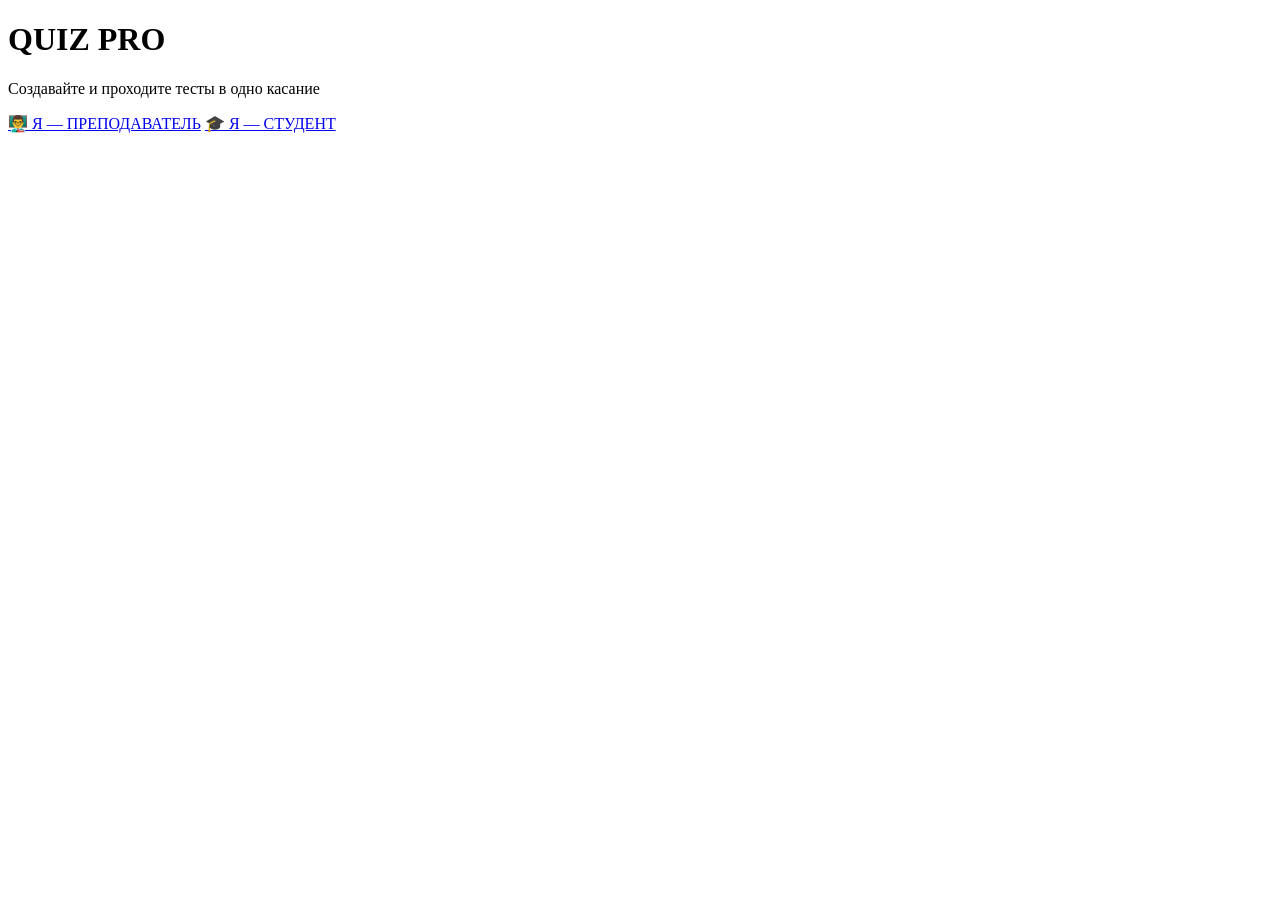
<file: src/main/resources/templates/index.html>
<!DOCTYPE html>
<html xmlns:th="http://www.thymeleaf.org">
<head>
    <meta charset="UTF-8">
    <meta name="viewport" content="width=device-width, initial-scale=1.0">
    <title>Quiz Pro — Выбор роли</title>
    <link rel="stylesheet" th:href="@{/css/style.css}">
</head>
<body>
    <div class="center-flex">
        <h1 class="landing-logo">QUIZ PRO</h1>
        <p class="subtitle">Создавайте и проходите тесты в одно касание</p>

        <div class="landing-buttons">
            <a href="/login" class="btn btn-primary" id="teacherBtn">👨‍🏫  Я — ПРЕПОДАВАТЕЛЬ</a>
            <a href="/student/join" class="btn btn-secondary" id="studentBtn">🎓  Я — СТУДЕНТ</a>
        </div>
    </div>
</body>
</html>
</file>
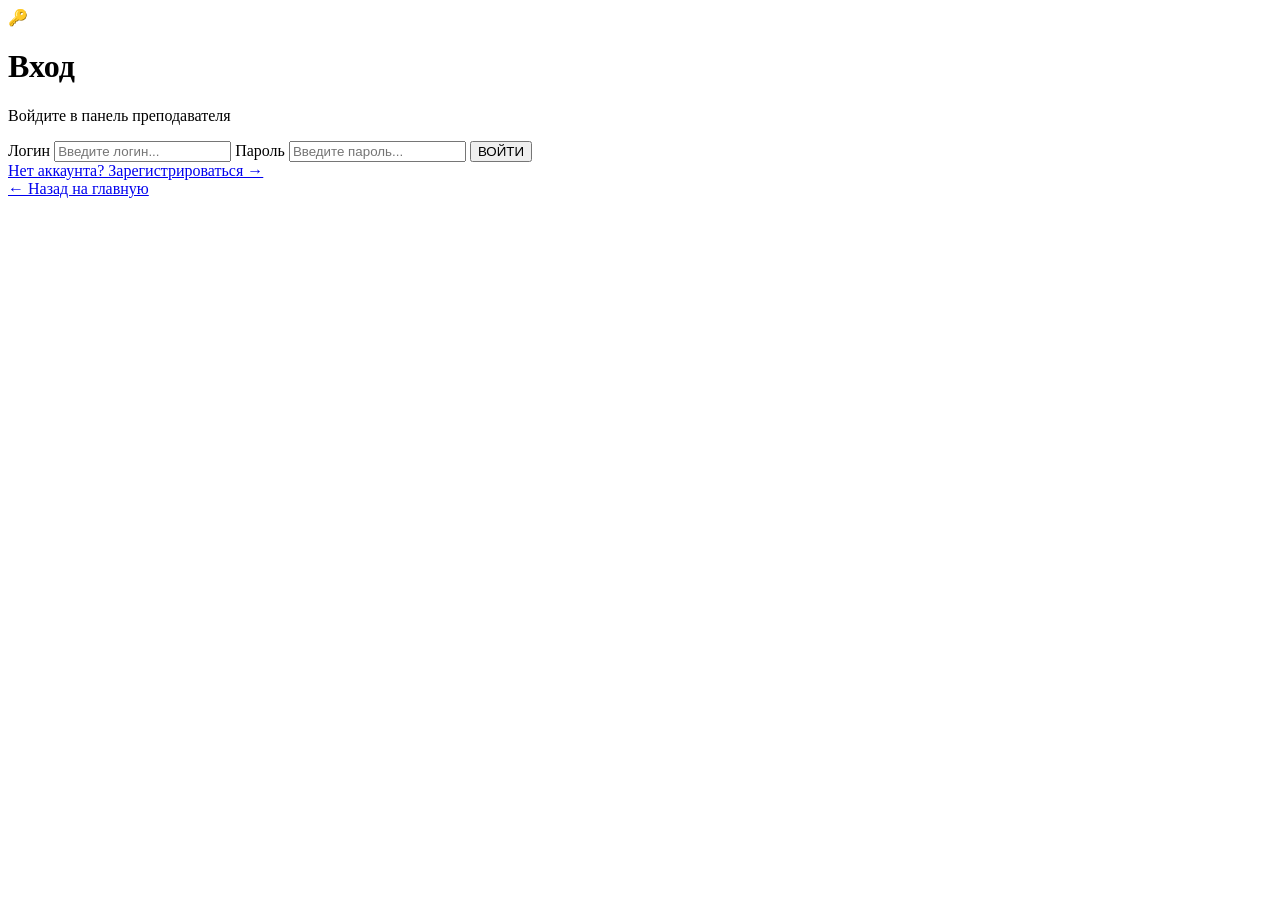
<file: src/main/resources/templates/login.html>
<!DOCTYPE html>
<html xmlns:th="http://www.thymeleaf.org">
<head>
    <meta charset="UTF-8">
    <meta name="viewport" content="width=device-width, initial-scale=1.0">
    <title>Quiz Pro — Вход</title>
    <link rel="stylesheet" th:href="@{/css/style.css}">
</head>
<body>
    <div class="center-flex">
        <div class="auth-card">
            <div class="auth-icon">🔑</div>
            <h1 class="auth-title">Вход</h1>
            <p class="auth-subtitle">Войдите в панель преподавателя</p>

            <p class="error-msg" id="errorMsg"></p>

            <form id="loginForm" class="form-group">
                <label for="username">Логин</label>
                <input type="text" id="username" class="form-control" placeholder="Введите логин..." required>

                <label for="password">Пароль</label>
                <input type="password" id="password" class="form-control" placeholder="Введите пароль..." required>

                <button type="submit" class="btn btn-primary" id="loginBtn">ВОЙТИ</button>
            </form>

            <a href="/register" class="auth-link">Нет аккаунта? Зарегистрироваться →</a>
            <br>
            <a href="/" class="auth-back-link">← Назад на главную</a>
        </div>
    </div>

    <script th:src="@{/js/api.js}"></script>
    <script>
        document.getElementById('loginForm').addEventListener('submit', async (e) => {
            e.preventDefault();
            const username = document.getElementById('username').value;
            const password = document.getElementById('password').value;
            const btn = document.getElementById('loginBtn');
            const errorMsg = document.getElementById('errorMsg');

            btn.disabled = true;
            btn.innerHTML = '<span class="spinner"></span> ВХОД...';
            errorMsg.style.display = 'none';

            try {
                const response = await fetch('/api/auth/login', {
                    method: 'POST',
                    headers: {'Content-Type': 'application/json'},
                    body: JSON.stringify({username, password})
                });
                if(response.ok) {
                    const data = await response.json();
                    setToken(data.accessToken);
                    window.location.href = '/teacher/dashboard';
                } else {
                    const errData = await response.json().catch(() => null);
                    errorMsg.innerText = errData?.message || 'Неверный логин или пароль';
                    errorMsg.style.display = 'block';
                    btn.disabled = false;
                    btn.textContent = 'ВОЙТИ';
                }
            } catch (err) {
                errorMsg.innerText = 'Ошибка соединения с сервером';
                errorMsg.style.display = 'block';
                btn.disabled = false;
                btn.textContent = 'ВОЙТИ';
            }
        });
    </script>
</body>
</html>
</file>
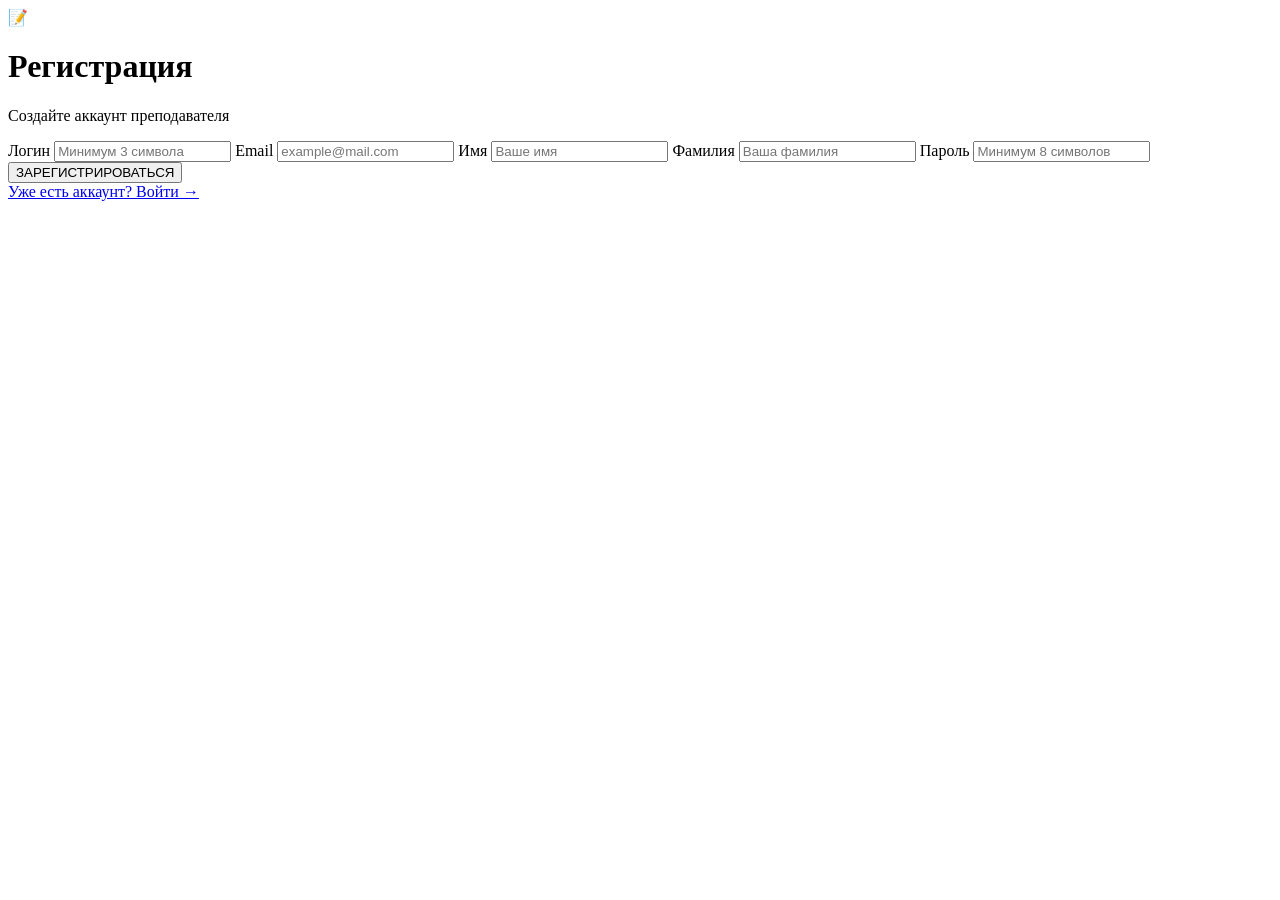
<file: src/main/resources/templates/register.html>
<!DOCTYPE html>
<html xmlns:th="http://www.thymeleaf.org">
<head>
    <meta charset="UTF-8">
    <meta name="viewport" content="width=device-width, initial-scale=1.0">
    <title>Quiz Pro — Регистрация</title>
    <link rel="stylesheet" th:href="@{/css/style.css}">
</head>
<body>
    <div class="center-flex">
        <div class="auth-card">
            <div class="auth-icon">📝</div>
            <h1 class="auth-title">Регистрация</h1>
            <p class="auth-subtitle">Создайте аккаунт преподавателя</p>

            <p class="error-msg" id="errorMsg"></p>

            <form id="regForm" class="form-group">
                <label for="username">Логин</label>
                <input type="text" id="username" class="form-control" placeholder="Минимум 3 символа" required>

                <label for="email">Email</label>
                <input type="email" id="email" class="form-control" placeholder="example@mail.com" required>

                <label for="firstName">Имя</label>
                <input type="text" id="firstName" class="form-control" placeholder="Ваше имя" required>

                <label for="lastName">Фамилия</label>
                <input type="text" id="lastName" class="form-control" placeholder="Ваша фамилия" required>

                <label for="password">Пароль</label>
                <input type="password" id="password" class="form-control" placeholder="Минимум 8 символов" required>

                <button type="submit" class="btn btn-primary" id="regBtn">ЗАРЕГИСТРИРОВАТЬСЯ</button>
            </form>

            <a href="/login" class="auth-link">Уже есть аккаунт? Войти →</a>
        </div>
    </div>

    <script th:src="@{/js/api.js}"></script>
    <script>
        document.getElementById('regForm').addEventListener('submit', async (e) => {
            e.preventDefault();
            const body = {
                username: document.getElementById('username').value,
                email: document.getElementById('email').value,
                firstName: document.getElementById('firstName').value,
                lastName: document.getElementById('lastName').value,
                password: document.getElementById('password').value
            };
            const btn = document.getElementById('regBtn');
            const errorMsg = document.getElementById('errorMsg');

            btn.disabled = true;
            btn.innerHTML = '<span class="spinner"></span> РЕГИСТРАЦИЯ...';
            errorMsg.style.display = 'none';

            try {
                const response = await fetch('/api/auth/register', {
                    method: 'POST',
                    headers: {'Content-Type': 'application/json'},
                    body: JSON.stringify(body)
                });
                if(response.ok) {
                    window.location.href = '/login';
                } else {
                    const errData = await response.json().catch(() => null);
                    errorMsg.innerText = errData?.message || 'Ошибка регистрации. Проверьте данные.';
                    errorMsg.style.display = 'block';
                    btn.disabled = false;
                    btn.textContent = 'ЗАРЕГИСТРИРОВАТЬСЯ';
                }
            } catch (err) {
                errorMsg.innerText = 'Ошибка соединения с сервером';
                errorMsg.style.display = 'block';
                btn.disabled = false;
                btn.textContent = 'ЗАРЕГИСТРИРОВАТЬСЯ';
            }
        });
    </script>
</body>
</html>
</file>
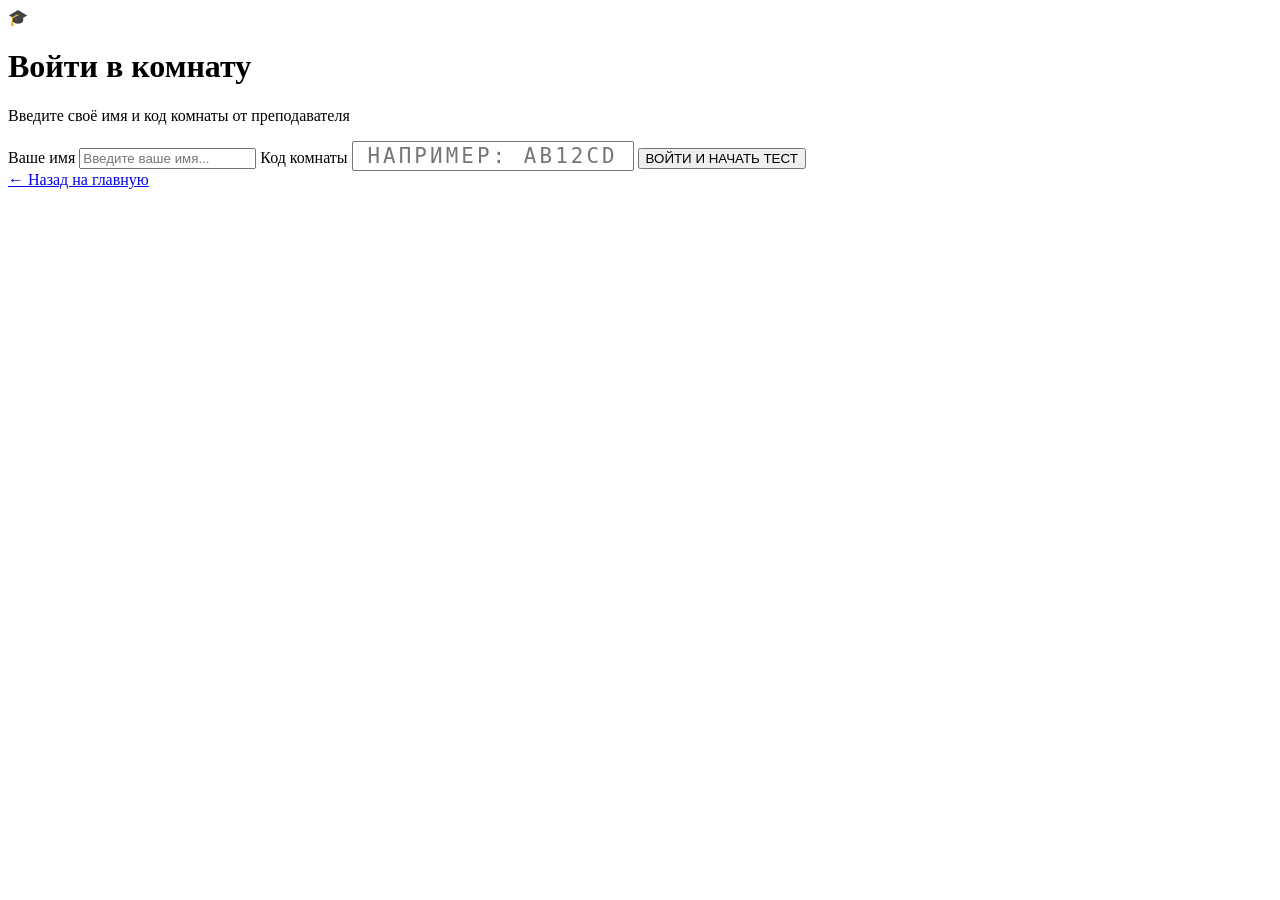
<file: src/main/resources/templates/student_join.html>
<!DOCTYPE html>
<html xmlns:th="http://www.thymeleaf.org">
<head>
    <meta charset="UTF-8">
    <meta name="viewport" content="width=device-width, initial-scale=1.0">
    <title>Quiz Pro — Вход студента</title>
    <link rel="stylesheet" th:href="@{/css/style.css}">
</head>
<body>
    <div class="center-flex">
        <div class="auth-card">
            <div class="auth-icon">🎓</div>
            <h1 class="auth-title">Войти в комнату</h1>
            <p class="auth-subtitle">Введите своё имя и код комнаты от преподавателя</p>

            <p class="error-msg" id="errorMsg"></p>

            <form id="joinForm" class="form-group">
                <label for="studentName">Ваше имя</label>
                <input type="text" id="studentName" class="form-control" placeholder="Введите ваше имя..." required>

                <label for="roomCode">Код комнаты</label>
                <input type="text" id="roomCode" class="form-control" placeholder="Например: AB12CD"
                       style="font-family: 'Inter', monospace; font-size: 1.3rem; text-align: center; text-transform: uppercase; letter-spacing: 0.15em;" required>

                <button type="submit" class="btn btn-primary" id="joinBtn">ВОЙТИ И НАЧАТЬ ТЕСТ</button>
            </form>

            <a href="/" class="auth-back-link">← Назад на главную</a>
        </div>
    </div>

    <script th:src="@{/js/api.js}"></script>
    <script>
        document.getElementById('joinForm').addEventListener('submit', async (e) => {
            e.preventDefault();
            const studentName = document.getElementById('studentName').value.trim();
            const roomCode = document.getElementById('roomCode').value.trim().toUpperCase();
            const btn = document.getElementById('joinBtn');
            const errorMsg = document.getElementById('errorMsg');

            btn.disabled = true;
            btn.innerHTML = '<span class="spinner"></span> ПРОВЕРКА...';
            errorMsg.style.display = 'none';

            try {
                const res = await fetch(`/api/rooms/validate/${roomCode}`);
                if(res.ok) {
                    sessionStorage.setItem('studentName', studentName);
                    sessionStorage.setItem('roomCode', roomCode);
                    window.location.href = '/student/quiz';
                } else {
                    errorMsg.innerText = 'Комната не найдена или закрыта.';
                    errorMsg.style.display = 'block';
                    btn.disabled = false;
                    btn.textContent = 'ВОЙТИ И НАЧАТЬ ТЕСТ';
                }
            } catch (err) {
                errorMsg.innerText = 'Ошибка соединения с сервером';
                errorMsg.style.display = 'block';
                btn.disabled = false;
                btn.textContent = 'ВОЙТИ И НАЧАТЬ ТЕСТ';
            }
        });
    </script>
</body>
</html>
</file>
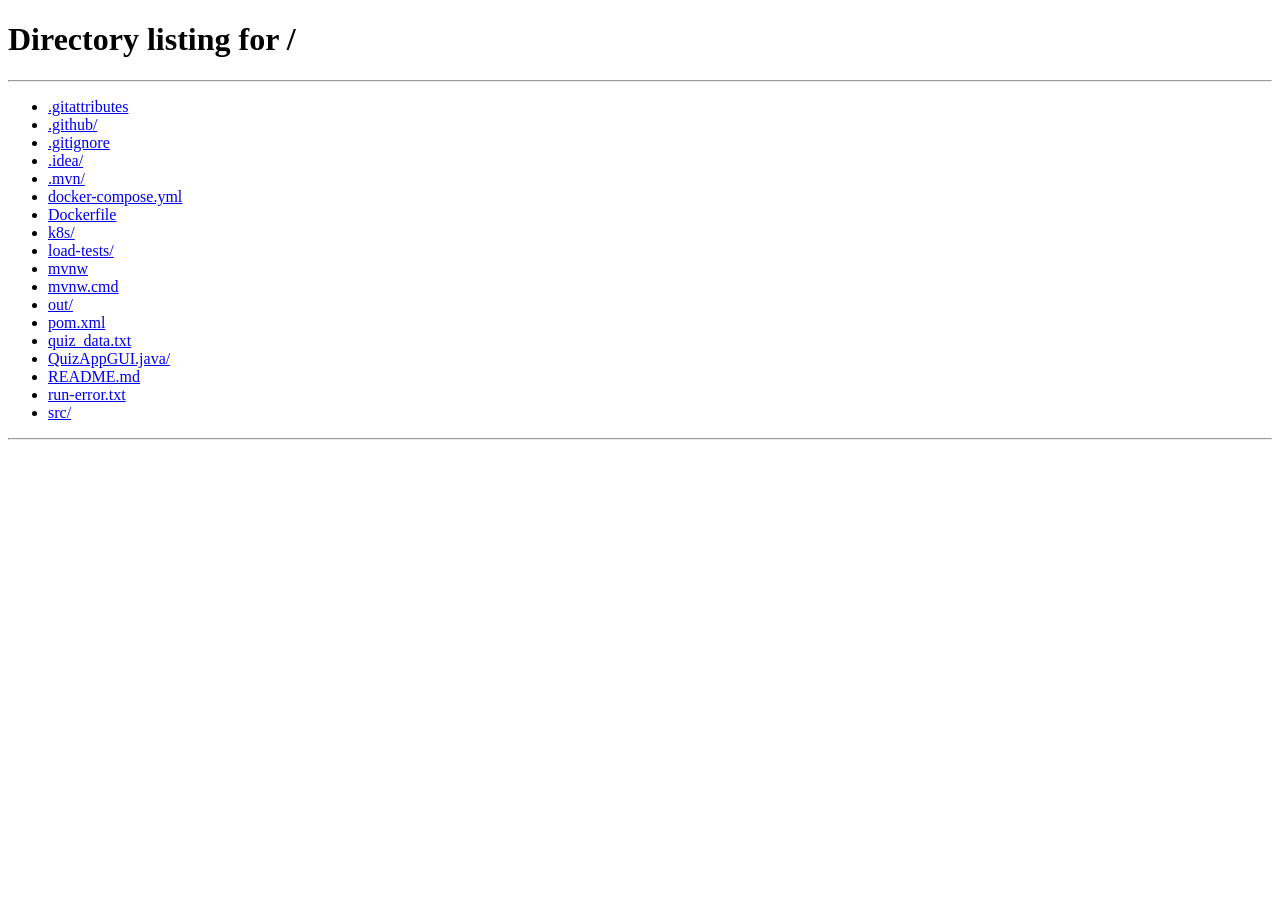
<file: src/main/resources/templates/student_result.html>
<!DOCTYPE html>
<html xmlns:th="http://www.thymeleaf.org">
<head>
    <meta charset="UTF-8">
    <meta name="viewport" content="width=device-width, initial-scale=1.0">
    <title>Quiz Pro — Результат</title>
    <link rel="stylesheet" th:href="@{/css/style.css}">
</head>
<body>
    <div class="center-flex">
        <h1 class="title" style="font-size: 2.5rem;">ТЕСТ ЗАВЕРШЕН! 🎉</h1>

        <div class="result-card">
            <p class="result-name" id="studentNameDisplay"></p>
            <div class="result-grade" id="gradeDisplay">A</div>
            <p class="result-score" id="scoreDisplay">Счет: 10/10 (100%)</p>
        </div>

        <a href="/" class="btn btn-primary" style="margin-top: 1.5rem;">НА ГЛАВНУЮ</a>
    </div>

    <script>
        const resStr = sessionStorage.getItem('quizResult');
        if(!resStr) {
            window.location.href = '/';
        } else {
            const data = JSON.parse(resStr);
            document.getElementById('studentNameDisplay').innerText = data.studentName;
            document.getElementById('gradeDisplay').innerText = data.grade;
            document.getElementById('scoreDisplay').innerText = `Счет: ${data.score}/${data.total} (${data.percentage.toFixed(1)}%)`;

            const gradeColor = {
                'A': '#22c55e', 'B': '#3b82f6', 'C': '#f59e0b', 'D': '#f97316', 'F': '#ef4444'
            }[data.grade] || 'var(--accent-color)';
            document.getElementById('gradeDisplay').style.color = gradeColor;
        }
    </script>
</body>
</html>
</file>
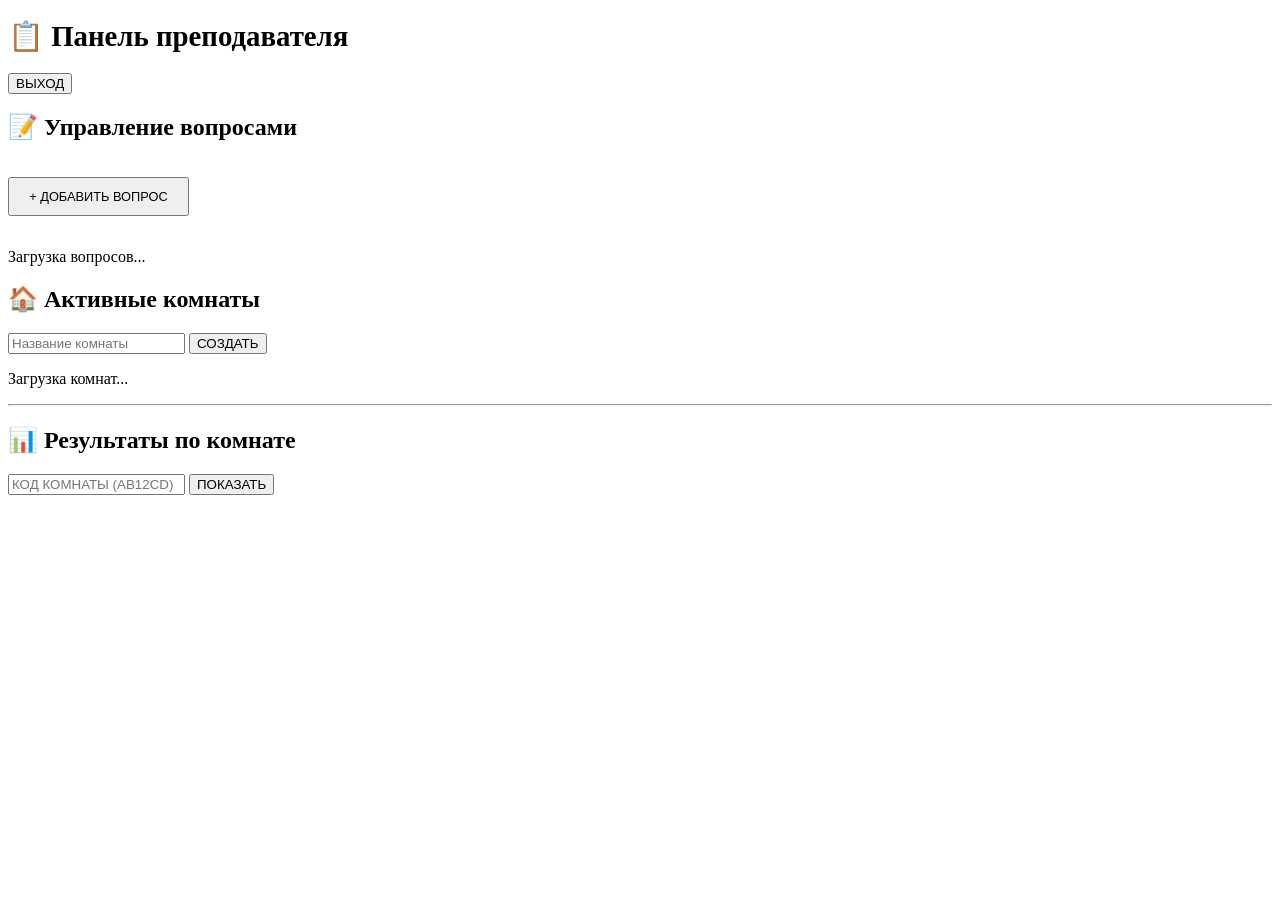
<file: src/main/resources/templates/teacher_dashboard.html>
<!DOCTYPE html>
<html xmlns:th="http://www.thymeleaf.org">
<head>
    <meta charset="UTF-8">
    <meta name="viewport" content="width=device-width, initial-scale=1.0">
    <title>Quiz Pro — Панель преподавателя</title>
    <link rel="stylesheet" th:href="@{/css/style.css}">
</head>
<body>
    <div class="container">
        <div class="dashboard-header">
            <h1 class="title" style="font-size: 1.8rem;">📋 Панель преподавателя</h1>
            <button onclick="logout()" class="btn btn-secondary">ВЫХОД</button>
        </div>

        <div class="dashboard-grid">
            <!-- Questions Section -->
            <div class="card">
                <h2>📝 Управление вопросами</h2>
                <button onclick="toggleQForm()" class="btn btn-blue" style="width: auto; max-width: none; margin: 1rem 0; padding: 0.6rem 1.2rem; font-size: 0.8rem;">+ ДОБАВИТЬ ВОПРОС</button>

                <form id="qForm" class="form-group" style="display: none; max-width: 100%; padding-bottom: 1.5rem; margin-bottom: 1.5rem; border-bottom: 1px solid var(--card-border);">
                    <label for="qText">Текст вопроса</label>
                    <input type="text" id="qText" class="form-control" placeholder="Введите вопрос..." required>

                    <label for="opt1">Вариант 1 (по умолчанию правильный)</label>
                    <input type="text" id="opt1" class="form-control" placeholder="Вариант 1" required>

                    <label for="opt2">Вариант 2</label>
                    <input type="text" id="opt2" class="form-control" placeholder="Вариант 2" required>

                    <label for="opt3">Вариант 3</label>
                    <input type="text" id="opt3" class="form-control" placeholder="Вариант 3" required>

                    <label for="opt4">Вариант 4</label>
                    <input type="text" id="opt4" class="form-control" placeholder="Вариант 4" required>

                    <label for="correctIdx">Правильный вариант (0–3)</label>
                    <input type="number" id="correctIdx" class="form-control" min="0" max="3" value="0" required>

                    <button type="submit" class="btn btn-primary" style="max-width: 100%;">СОХРАНИТЬ</button>
                </form>

                <div id="qList"><p class="empty-state">Загрузка вопросов...</p></div>
            </div>

            <!-- Rooms Section -->
            <div class="card">
                <h2>🏠 Активные комнаты</h2>

                <div class="inline-form">
                    <input type="text" id="newRoomName" class="form-control" placeholder="Название комнаты">
                    <button onclick="createRoom()" class="btn btn-primary">СОЗДАТЬ</button>
                </div>

                <div id="roomList"><p class="empty-state">Загрузка комнат...</p></div>

                <hr class="section-divider">

                <h2>📊 Результаты по комнате</h2>

                <div class="inline-form">
                    <input type="text" id="checkRoomCode" class="form-control" placeholder="Код комнаты (AB12CD)" style="text-transform: uppercase;">
                    <button onclick="loadResults()" class="btn btn-blue">ПОКАЗАТЬ</button>
                </div>

                <div id="resultsList"></div>
            </div>
        </div>
    </div>

    <script th:src="@{/js/api.js}"></script>
    <script>
        // Auth check
        if(!getToken()) window.location.href = '/login';

        async function loadData() {
            await loadQuestions();
            await loadRooms();
        }

        // --- Questions ---
        function toggleQForm() {
            const f = document.getElementById('qForm');
            f.style.display = f.style.display === 'none' ? 'block' : 'none';
        }

        document.getElementById('qForm').addEventListener('submit', async (e) => {
            e.preventDefault();
            const body = {
                questionText: document.getElementById('qText').value,
                opt1: document.getElementById('opt1').value,
                opt2: document.getElementById('opt2').value,
                opt3: document.getElementById('opt3').value,
                opt4: document.getElementById('opt4').value,
                correctIndex: parseInt(document.getElementById('correctIdx').value)
            };
            await apiCall('/questions', 'POST', body);
            document.getElementById('qForm').reset();
            toggleQForm();
            loadQuestions();
        });

        async function loadQuestions() {
            const list = document.getElementById('qList');
            list.innerHTML = '<p class="empty-state">Загрузка...</p>';
            try {
                const qs = await apiCall('/questions');
                list.innerHTML = '';
                if(qs.length === 0) {
                    list.innerHTML = '<p class="empty-state">Нет вопросов. Добавьте первый!</p>';
                    return;
                }
                qs.forEach(q => {
                    list.innerHTML += `<div class="list-item">
                        <span>${q.questionText}</span>
                        <button class="badge-close" onclick="deleteQuestion('${q.id}')">✕</button>
                    </div>`;
                });
            } catch(e) {}
        }

        async function deleteQuestion(id) {
            if(confirm('Удалить вопрос?')) {
                await apiCall(`/questions/${id}`, 'DELETE');
                loadQuestions();
            }
        }

        // --- Rooms ---
        async function loadRooms() {
            const list = document.getElementById('roomList');
            try {
                const rooms = await apiCall('/rooms/my');
                list.innerHTML = '';
                if(rooms.length === 0) {
                    list.innerHTML = '<p class="empty-state">Нет активных комнат</p>';
                    return;
                }
                rooms.forEach(r => {
                    list.innerHTML += `<div class="list-item">
                        <div>
                            <span class="badge" style="margin-right: 0.6rem; font-family: monospace;">${r.code}</span>
                            ${r.name}
                        </div>
                        <button class="badge-close" onclick="closeRoom('${r.code}')">Закрыть</button>
                    </div>`;
                });
            } catch(e) {}
        }

        async function createRoom() {
            const name = document.getElementById('newRoomName').value;
            if(!name) return alert('Введите название');
            await apiCall('/rooms', 'POST', { name });
            document.getElementById('newRoomName').value = '';
            loadRooms();
        }

        async function closeRoom(code) {
            if(confirm('Закрыть комнату? Студенты больше не смогут в нее войти.')) {
                await apiCall(`/rooms/${code}/close`, 'POST');
                loadRooms();
            }
        }

        // --- Results ---
        async function loadResults() {
            const code = document.getElementById('checkRoomCode').value.toUpperCase();
            if(!code) return;
            const list = document.getElementById('resultsList');
            list.innerHTML = '<p class="empty-state">Загрузка...</p>';
            try {
                const res = await apiCall(`/quiz/results/room/${code}`);
                list.innerHTML = '';
                if(res.length === 0) {
                    list.innerHTML = '<p class="empty-state">Нет результатов</p>';
                    return;
                }
                res.forEach(r => {
                    const gradeColor = {
                        'A': '#22c55e', 'B': '#3b82f6', 'C': '#f59e0b', 'D': '#f97316', 'F': '#ef4444'
                    }[r.grade] || 'var(--accent-color)';
                    list.innerHTML += `<div class="list-item">
                        <span><b>${r.studentName}</b></span>
                        <span style="color: ${gradeColor}; font-weight: 700;">${r.grade} (${r.percentage}%)</span>
                    </div>`;
                });
            } catch(e) {
                list.innerHTML = '<p class="empty-state" style="color: var(--danger-color);">Ошибка загрузки</p>';
            }
        }

        loadData();
    </script>
</body>
</html>
</file>
